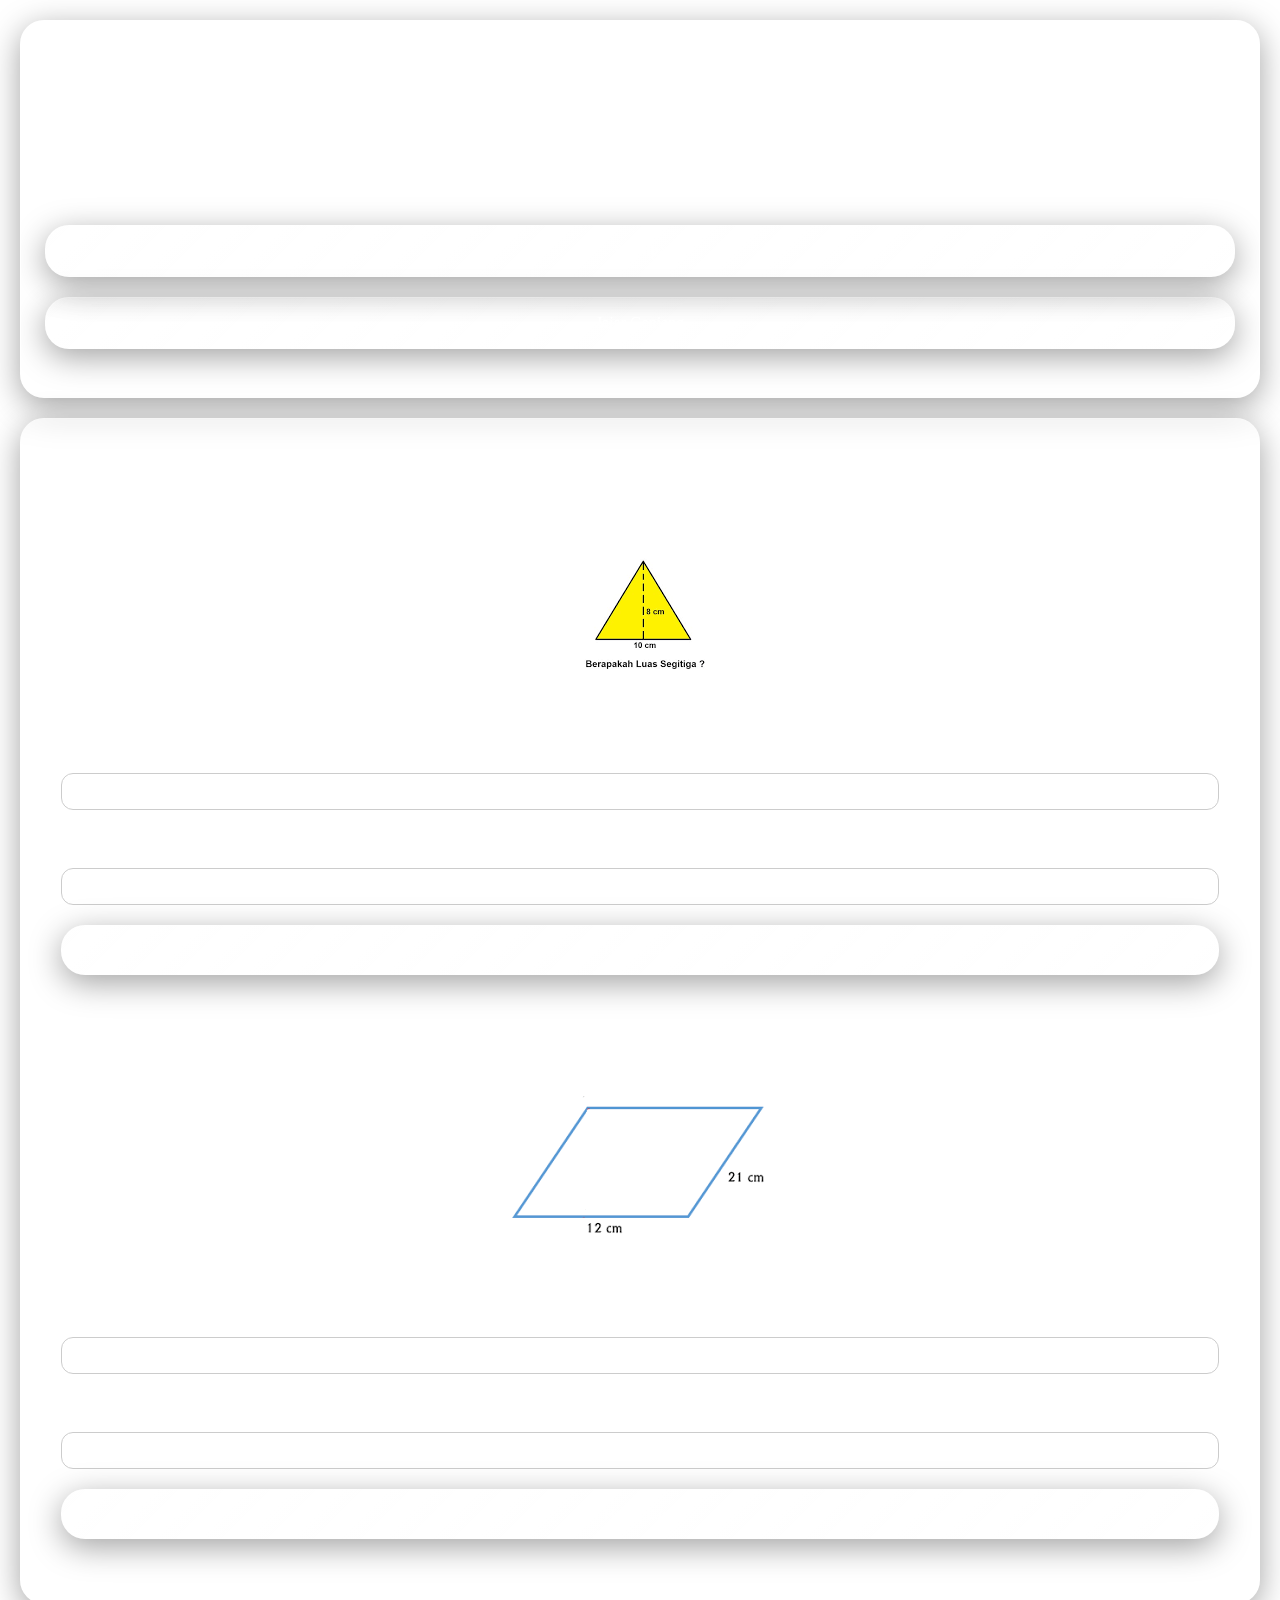
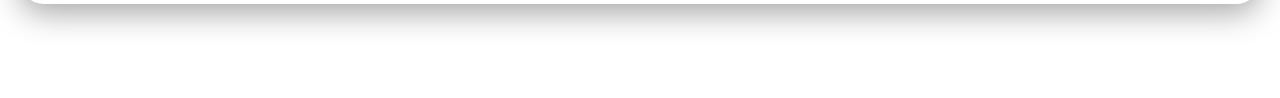
<file: index.html>
<!DOCTYPE html>
<html lang="en">
  <head>
    <meta charset="UTF-8" />
    <meta name="viewport" content="width=device-width, initial-scale=1.0" />
    <!-- css external -->
    <link rel="stylesheet" href="css/style.css" />
    <title>Matematik||cuy</title>
  </head>
  <body>
    <!--head content-->
    <header class="main-header">
      <h1>NGITUNG YUK</h1>

      <p>
        Halo teman-teman! Selamat datang di NGITUNG YUK web latihan soal
        matematika. Siapkan otak dan semangatmu, waktunya hitung-hitungan seru!
        <br />silahkan pilih soal
      </p>

      <nav>
        <a href="#segitiga">Segitiga</a>
        <a href="#jajar genjang">Jajar Genjang</a>
      </nav>
    </header>
    <!--content-->
    <main>
      <!-- input segitiga -->
      <h1 id="segitiga">Soal Segitiga</h1>
      <img src="/img/soal segitiga.png" alt="Foto soal segitiga" />

      <form action=" " method="post">
        <label for="alas">Masukkan Alas:</label>
        <input type="text" id="alas" name="alas" required />

        <label for="tinggi">Masukkan Tinggi:</label>
        <input type="text" id="tinggi" name="tinggi" required />

        <button class="btn" type="submit">Hitung Luas</button>
      </form>
      <!-- input jajar genjang -->
      <h1 id="jajar genjang">Soal Jajar Genjang</h1>
      <img src="/img/soal jajar genjang.png" alt="Foto soal jajar genjang" />

      <form action=" " method="post">
        <label for="alas-jg">Masukkan Alas:</label>
        <input type="text" id="alas-jg" name="alas-jg" required />

        <label for="tinggi-jg">Masukkan Tinggi:</label>
        <input type="text" id="tinggi-jg" name="tinggi-jg" required />

        <button class="btn" type="submit">Hitung Luas</button>
      </form>
    </main>

    <!--footer-->
    <footer>
      <p>&copy; 2025 NGITUNG YUK. All rights reserved.</p>
    </footer>

    <script src="/js/main.js"></script>
  </body>
</html>
</file>
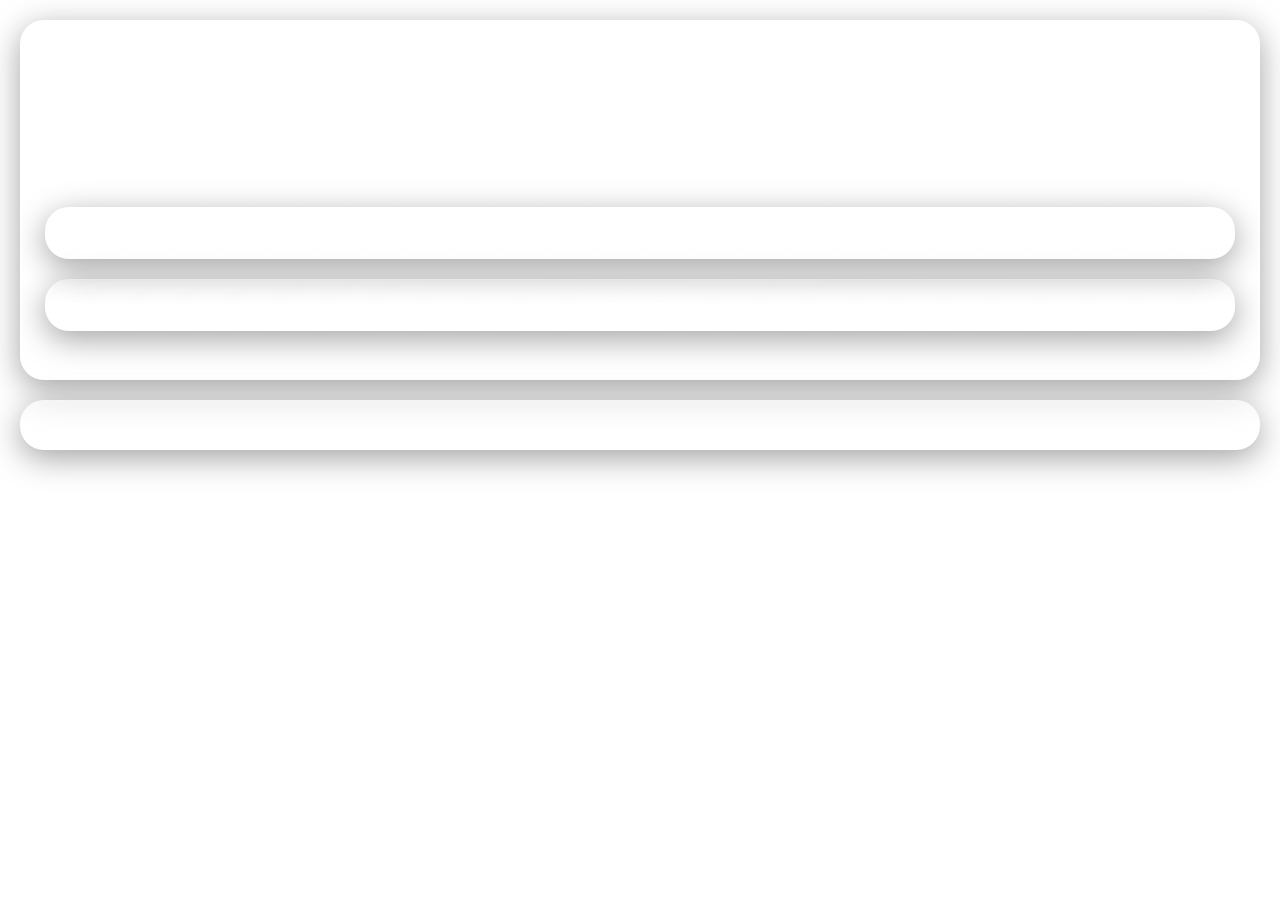
<file: indek.html>
<!DOCTYPE html>
<html lang="en">
  <head>
    <meta charset="UTF-8" />
    <meta name="viewport" content="width=device-width, initial-scale=1.0" />
    <link rel="stylesheet" href="css/style.css" />
    <title>Matematik||cuy</title>
  </head>
  <body>
    <!--head content-->
    <header class="main-header">
      <h1>welkom guy itung</h1>

      <p>
        Halo teman-teman! Selamat datang di web latihan soal matematika. Siapkan
        otak dan semangatmu, waktunya hitung-hitungan seru!
      </p>

      <nav>
        <a href="">segitiga</a>
        <a href="">jajar genjang</a>
      </nav>
    </header>

    <!--content-->
    <main></main>

    <!--footer-->
    <footer></footer>
  </body>
</html>
</file>
<file: css/style.css>
body {
  /* display: flex;
  justify-content: center;
  align-items: center; */
  min-height: 100vh;
  margin: 0;
  padding: 0;
  font-family: "Times New Roman", Times, serif;
  /* background-image: url(/img/background.jpeg); */
  background-position: center;
  background-size: 100% 100%;
  overflow: auto;
}

.bg-image {
  position: fixed;
  top: 0;
  left: 0;
  width: 100vw;
  height: 100vh;
  object-fit: cover;
  z-index: -1;
  border-radius: 0;
  pointer-events: none;
}

.main-header {
  text-align: center;
  margin: 20px;
  border: 2px solid black;
  border-radius: 24px;
  overflow: hidden;
  /* background: white; */
  box-shadow: 0 8px 32px 0 rgba(0, 0, 0, 0.37);
  padding: 24px;
  backdrop-filter: blur(10px);
  -webkit-backdrop-filter: blur(10px);
  border: 1px solid rgba(255, 255, 255, 0.18);
  box-shadow: 0 8px 32px 0 rgba(0, 0, 0, 0.37);
}

h1 {
  color: white;
}

nav {
  display: flex;
  flex-direction: column;
  gap: 20px;
  margin: 24px 0;
  /* border: 1px solid #ccc; 
  border-radius: 12px;  
  padding: 16px; */
}

p {
  padding: 20px;
  color: white;
}

nav a {
  border-radius: 24px;
  height: 50px;
  align-content: center;
  color: white;
  text-decoration: none;
  background: linear-gradient(
    135deg,
    rgba(255, 255, 255, 0.1),
    rgba(255, 255, 255, 0)
  );
  backdrop-filter: blur(10px);
  -webkit-backdrop-filter: blur(10px);
  border: 1px solid rgba(255, 255, 255, 0.18);
  box-shadow: 0 8px 32px 0 rgba(0, 0, 0, 0.37);
}

main {
  text-align: center;
  margin: 20px;
  border: 2px solid black;
  border-radius: 24px;
  overflow: auto;
  color: white;
  /* background: white; */
  box-shadow: 0 8px 32px 0 rgba(0, 0, 0, 0.37);
  padding: 24px;
  backdrop-filter: blur(10px);
  -webkit-backdrop-filter: blur(10px);
  border: 1px solid rgba(255, 255, 255, 0.18);
  box-shadow: 0 8px 32px 0 rgba(0, 0, 0, 0.37);
}

img {
  height: auto;
  border-radius: 12px;
}

form {
  display: flex;
  flex-direction: column;
  gap: 20px;
  margin: 24px 0;
  /* border: 1px solid #ccc; */
  border-radius: 12px;
  padding: 16px;
}

input {
  padding: 10px;
  border-radius: 12px;
  border: 1px solid #ccc;
  background: rgba(255, 255, 255, 0.1);
  color: white;
}

.btn {
  border-radius: 24px;
  height: 50px;
  align-content: center;
  color: white;
  text-decoration: none;
  background: linear-gradient(
    135deg,
    rgba(255, 255, 255, 0.1),
    rgba(255, 255, 255, 0)
  );
  backdrop-filter: blur(10px);
  -webkit-backdrop-filter: blur(10px);
  border: 1px solid rgba(255, 255, 255, 0.18);
  box-shadow: 0 8px 32px 0 rgba(0, 0, 0, 0.37);
}

footer {
  text-align: center;
  /* margin: 20px;
  margin-top: auto;
  color: white;
  width: 100%;
  position: absolute;
  left: 0; */
  bottom: 0;
}

.hidden {
  display: none;
}
</file>
